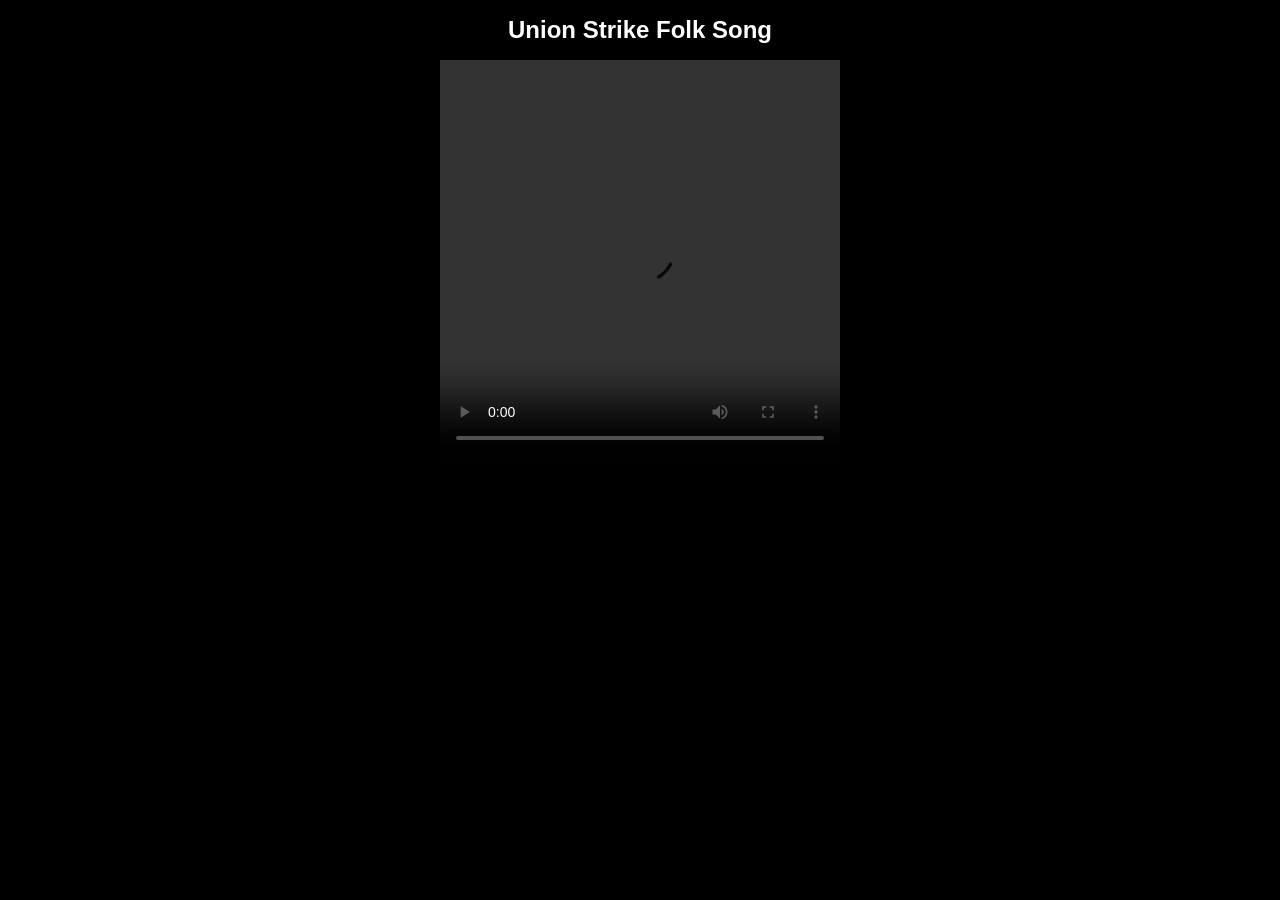
<file: butwehavethepower/index.html>
<!DOCTYPE html>
<html lang="en">
<head>
<meta charset="utf-8" />
<title>Union Strike Folk Song</title>
<link rel="stylesheet" href="./style.css" type="text/css" />
</head>

<body>

<h1 id="title">Union Strike Folk Song</h1>

<video src="https://www.cs.tufts.edu/comp/120/butwehavethepower.mp4" id="butwehavethepower" controls></video>
<div id="lyrics"></div>

<script>
/*
DOM Lab
*/
const video = document.getElementById("butwehavethepower");
const lyrics = document.getElementById("lyrics");
const fullPower = document.createElement("h1");
fullPower.innerText = "full power Mr. Smithers";
fullPower.classList.add("fullpower");
fullPower.id = "fullpower";
const p = document.createElement("p");
lyrics.appendChild(p);
power = false;
song_lyrics = [`Lisa:
Come gather round, children,
It's high time ye learned
\'Bout a hero named Homer
And a devil named Burns.`,
               `Lisa:
               We'll march 'till we drop
               The girls and the fellas.
               We'll fight 'till the death
               Or else fold like umbrellas.`,
               `So we'll march day and night
               By the big cooling tower.
               They have the plant
               But we have the power.`,
               `Lenny:
               Now do "Classical Gas!`,
               `Everyone:
               So we'll march day and night
               By the big cooling tower.
               They have the plant
               But we have the power.`
]

video.addEventListener("timeupdate", function () {
    if(this.currentTime >=6){
        p.innerText = song_lyrics[0];
    }
    if(this.currentTime >= 15){
        p.innerText = "";
    }
    if(this.currentTime >=16 ){
        p.innerText = song_lyrics[1];
    }
    if(this.currentTime >= 27){
        p.innerText = "";
    }
    if(this.currentTime >=28 && !power){
        power = true;
        lyrics.appendChild(fullPower);
    }
    if(this.currentTime >=36 && power){
        lyrics.removeChild(fullPower);
        power = false;
    }
    if(this.currentTime >=38 ){
        p.innerText = song_lyrics[2];
    }
    if(this.currentTime >= 50){
        p.innerText = "";
    }
    if(this.currentTime >=52 ){
        p.innerText = song_lyrics[3];
    }
    if(this.currentTime >= 55){
        p.innerText = "";
    }
    if(this.currentTime >= 73){
        p.innerText = song_lyrics[4];
    }
    if(this.currentTime >= 91){
        p.innerText = "";
    }
    if(this.currentTime >=92){
        p.innerText = "Mr. Burns being Mr. Burns.";
    }
    if(this.currentTime >=106){
        p.innerText = "Thanks this was a fun lab!";
    }
}, false);

</script>
</body>
</html>
</file>
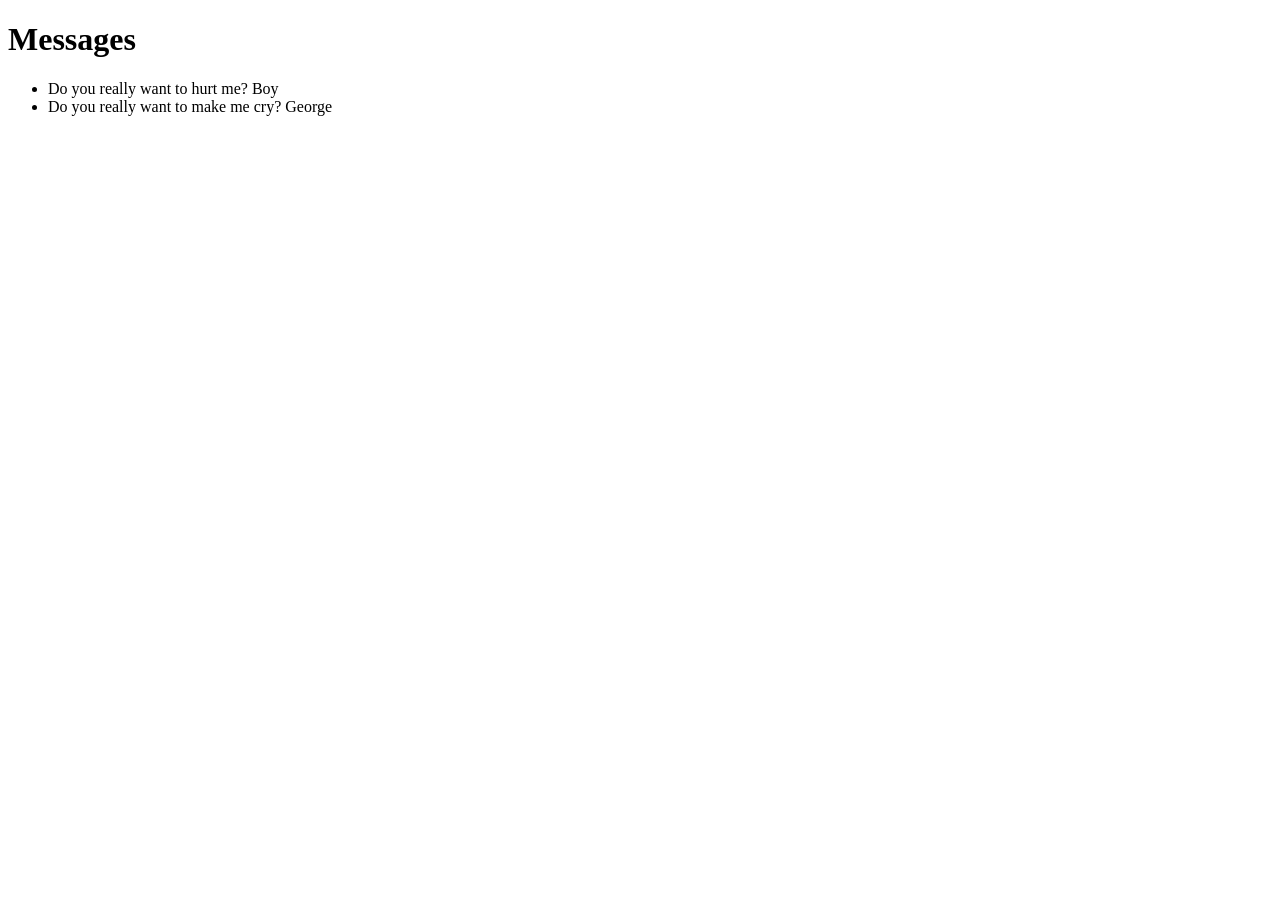
<file: messages/index.html>
<!DOCTYPE html>

<html>

<head>
<meta charset="utf-8" />
<title>Messages</title>
<script>
function loadMessages() {
    let jsonData = '[{"id":1,"content":"Do you really want to hurt me?","username":"Boy"},{"id":2,"content":"Do you really want to make me cry?","username":"George"}]';
    let json = JSON.parse(jsonData);
    const ul = document.createElement("ul");
    const msg = document.getElementById("messages");
    msg.append(ul);

    for(data of json) {
        const li = document.createElement("li");
        let {id, content, username} = data ;
        li.id = id ;
        li.innerText = `${content} ${username}` ;
        ul.appendChild(li);
    }

}
</script>
</head>

<body onload="loadMessages()">
<h1>Messages</h1>
<div id="messages"></div>
</body>

</html>
</file>
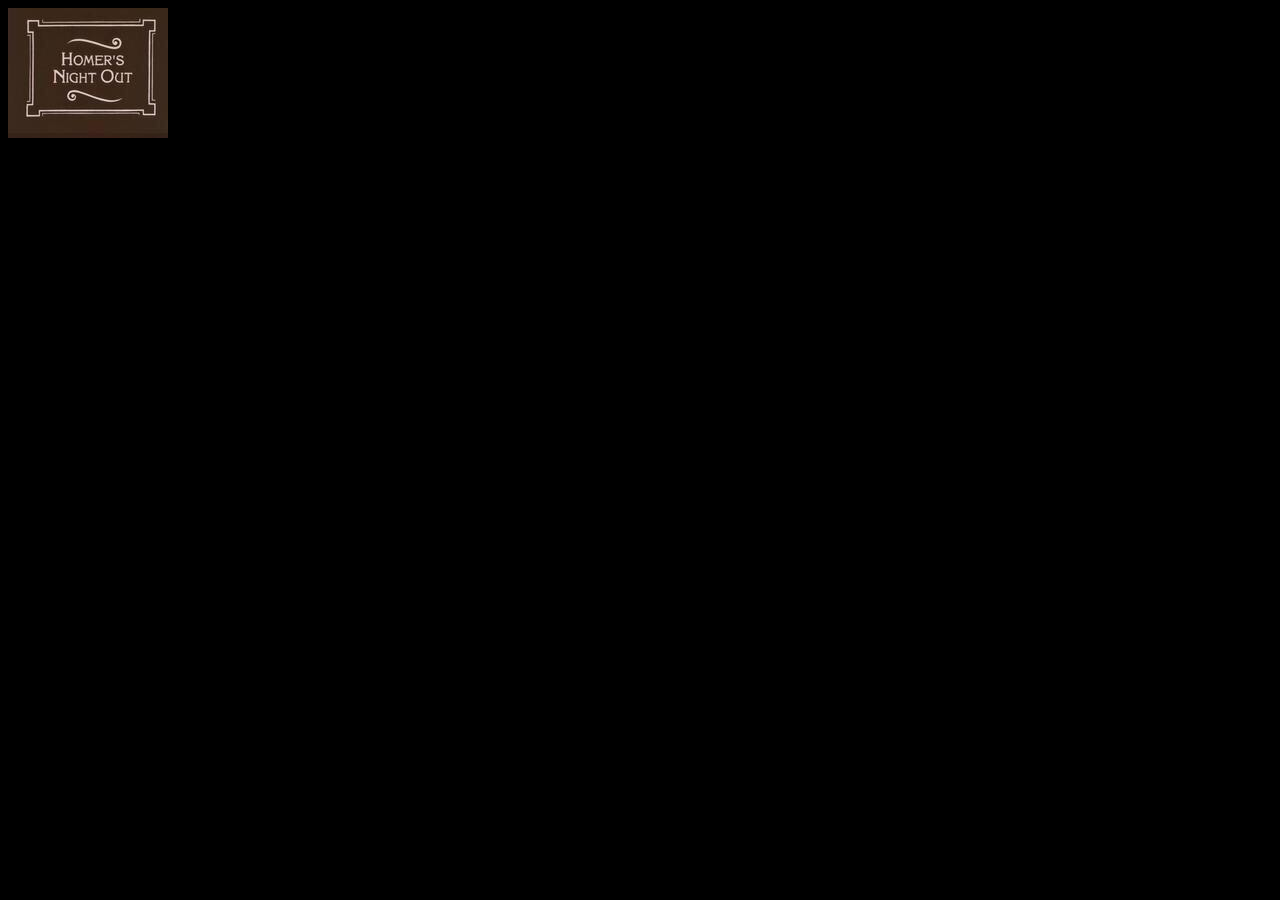
<file: responsive/index.html>
<!DOCTYPE HTML>

<html>

<head>
  <title>Homer's Night Out</title>
  <link rel="stylesheet" href="responsive.css"/>
  <meta name="viewport" content="width=device-width, initial-scale=1.0"/>
  <meta charset="utf-8" />
</head>

<body>
  <div class="homer"></div>
</body>
</html>
</file>
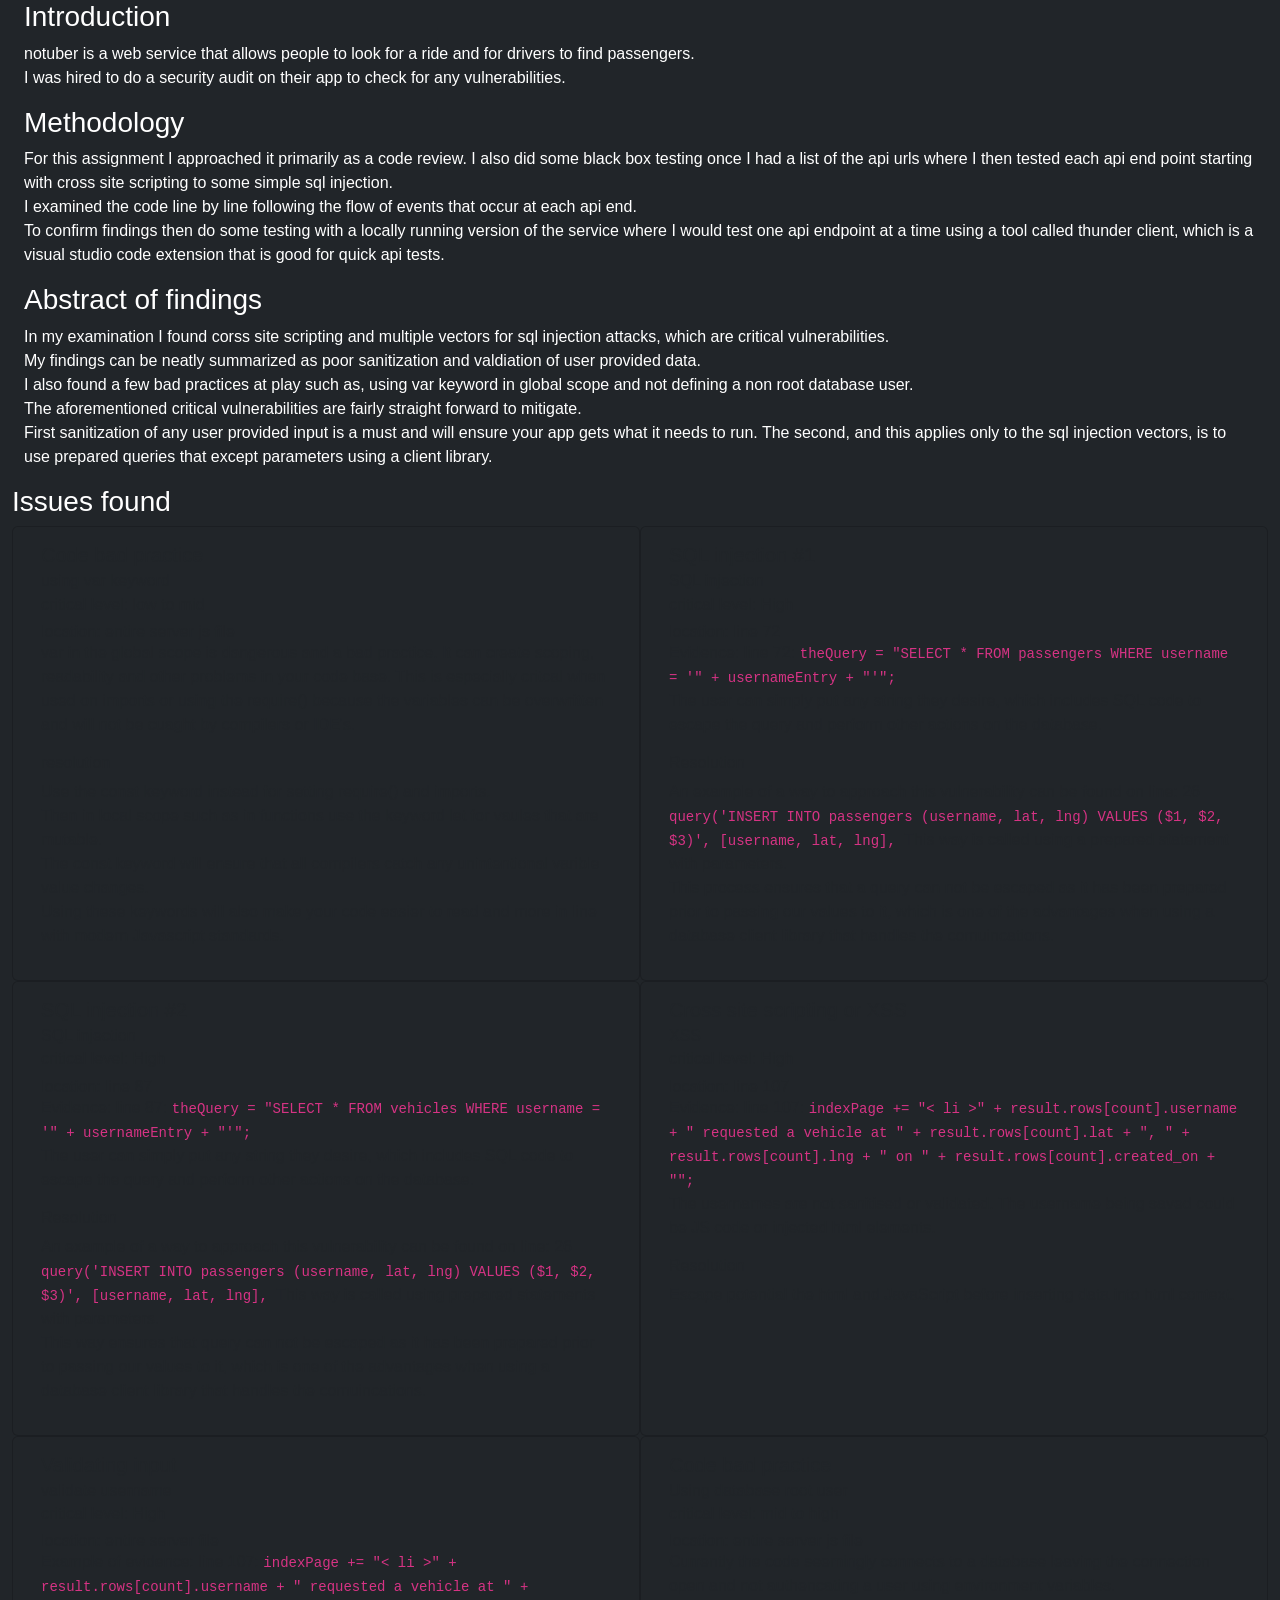
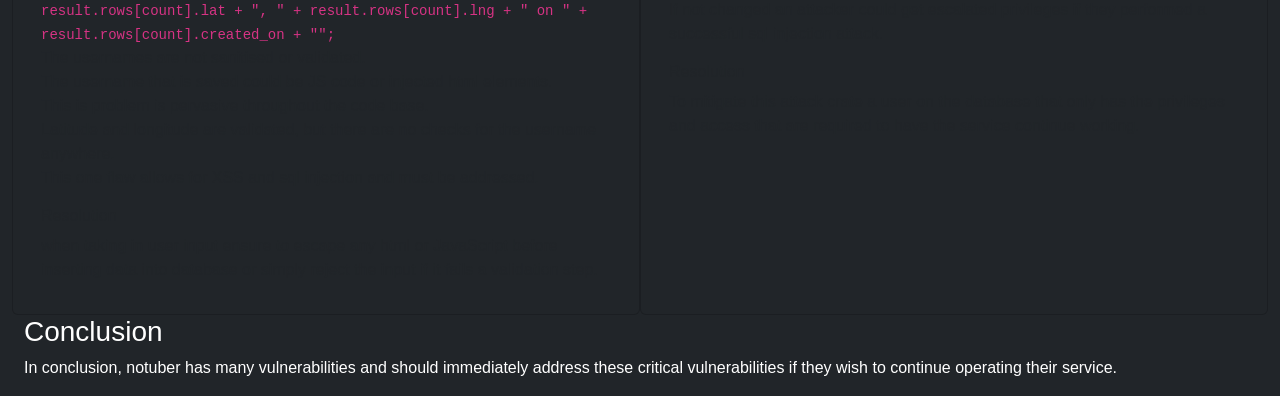
<file: security/index.html>
<!DOCTYPE html>
<html lang="en">
<head>
    <title>lab 13</title>
    <meta name="viewport" content="width=device-width, initial-scale=1.0">
    <link href="https://cdn.jsdelivr.net/npm/bootstrap@5.0.2/dist/css/bootstrap.min.css" rel="stylesheet" integrity="sha384-EVSTQN3/azprG1Anm3QDgpJLIm9Nao0Yz1ztcQTwFspd3yD65VohhpuuCOmLASjC" crossorigin="anonymous">
    <link rel="stylesheet" href="./styles.css">
</head>
    <body class="bg-dark">
        <main class="ontainer mx-4">
            <section class="row">
                <h3>Introduction</h3>
                <p>notuber is a web service that allows people to look for a ride and for drivers to find passengers. <br/>
                    I was hired to do a security audit on their app to check for any vulnerabilities.</p>
            </section>
            <section class="row">
                <h3>Methodology</h3>
                <p>For this assignment I approached it primarily as a code review. I also did some black box testing once I had a list of the api urls where I then tested each api end point starting with cross site scripting to some simple sql injection. <br/>   
                    I examined the code line by line following the flow of events that occur at each api end. <br/>
                    To confirm findings then do some testing with a locally running version of the service where I would test one api endpoint at a time using a tool called thunder client, which is a visual studio code extension that is good for quick api tests. <br/>
            </section>
            <section class="row">
                <h3>Abstract of findings</h3>
                <p>
                    In my examination I found corss site scripting and multiple vectors for sql injection attacks, which are critical vulnerabilities. <br/>
                    My findings can be neatly summarized as poor sanitization and valdiation of user provided data. <br/>
                    I also found a few bad practices at play such as, using var keyword in global scope and not defining a non root database user. <br/>
                    The aforementioned critical vulnerabilities are fairly straight forward to mitigate.<br/> 
                    First sanitization of any user provided input is a must and will ensure your app gets what it needs to run. The second, and this applies only to the sql injection vectors, is to use prepared queries that except parameters using a client library.
                </p>
            </section>
            <h3 class="row ">  Issues found </h3>
            <section class="row row-cols-1 row-cols-sm-2 row-cols-md-">
                <!-- make cards-->
                <div class="card col bg-dark">
                    <div class="card-body">
                      <h5 class="card-title">Code bad practice</h5>
                      <h6 class="card-subtitle mb-2">using var keyword</h6>
                      <h6 class="card-subtitle mb-2 ">critical level: low to mid </h6>
                      <h6 class="card-subtitle mt-2">location: entire server js file</h6>
                      <p class="card-text">
                        var in the global scope is dangerous and a bad practice. It can create scoping, readability and other problems in your code base. 
                        This is especially critcal when used on imports or using the require() because the variables can be overwritten and will not be cuaght by compilers or IDE's. 
                        </p>
                      <h6 class="card-subtitle my-2">resolution</h6>
                      <p>Use the const keyword instead for setting require() and imports. <br/>
                        Then in local scope such as in functions use the keyword let for vaules that are mutable. <br/>
                        The const keyword will ensure that all compilers catch any unintentional varible value changes. <br/>
                        Using these keywords will also make your code easier to read and more in line with modern Javascript standards.</p>
                    </div>
                  </div>
                  <div class="card col bg-dark" >
                    <div class="card-body">
                      <h5 class="card-title">SQL injection #1</h5>
                      <h6 class="card-subtitle mb-2">SQL injection</h6>
                      <h6 class="card-subtitle mb-2 ">critical level: High </h6>
                      <h6 class="card-subtitle mt-2">location: line 72</h6>
                      <p class="card-text">
                        Evidence: line 72: <code> theQuery = "SELECT * FROM passengers WHERE username = '" + usernameEntry + "'"; </code>
                        <br/>
                        The user can simply put any string they desire, which includes SQL code to escape the query and perform other actions on the database. 
                        </p>
                        
                        <h6 class="card-subtitle my-2">Resolution</h6>
                        <p>
                        An example of a way to approach this vulnerability can be found on line: 26
                        <code>
                            query('INSERT INTO passengers (username, lat, lng) VALUES ($1, $2, $3)', [username, lat, lng],
                        </code>
                        This way is called using a prepared statement with parameters. <br/>
                        This process ensures that a query can not be escaped as it has been prepared prior to passing our values to it, which is one of the advantages when using a database client library that handles the comuincations. <br/>
                        </p>                      
                    </div>
                  </div>
                  <div class="card col bg-dark">
                    <div class="card-body">
                      <h5 class="card-title">SQL injection #2</h5>
                      <h6 class="card-subtitle mb-2">SQL injection</h6>
                      <h6 class="card-subtitle mb-2 ">critical level: High </h6>
                      <h6 class="card-subtitle mt-2">location: line 87</h6>
                      <p class="card-text">
                        Evidence: line 87: 
                        <code>
                            theQuery = "SELECT * FROM vehicles WHERE username = '" + usernameEntry + "'";
                        </code>
                        <br/>
                        The user can simply put any string they desire, which includes SQL code to escape the query and perform other actions on the database. 
                        </p>
                        
                        <h6 class="card-subtitle my-2">Resolution</h6>
                        <p>
                        An example of a way to approach this vulnerability can be found on line: 26
                        <code>
                            query('INSERT INTO passengers (username, lat, lng) VALUES ($1, $2, $3)', [username, lat, lng],
                        </code>
                        This way is called using prepared statements with parameters. <br/>
                        This way ensures that query can not be escaped as it has been prepared prior to passing our values to it, which is one of the advantages when using a database client library that handles the comuincations.
                        </p>                      
                    </div>
                  </div>
                    <div class="card col bg-dark">
                        <div class="card-body">
                          <h5 class="card-title">Cross site scripting or XSS</h5>
                          <h6 class="card-subtitle mb-2">XSS</h6>
                          <h6 class="card-subtitle mb-2 ">critical level: High </h6>
                          <h6 class="card-subtitle mt-2">location: line 107</h6>
                          <p class="card-text">
                            Evidence: line 107: 
                            <code>
                                indexPage += "< li >" + result.rows[count].username + " requested a vehicle at " + result.rows[count].lat + ", " + result.rows[count].lng + " on " + result.rows[count].created_on + "</ li >";
                            </code>
                            <br/>
                            The usernames are not sanitised or validated. The username being saved could be JS code or injected html elements.
                            </p>
                            
                            <h6 class="card-subtitle my-2">Resolution</h6>
                            <p>
                                Escape potential the html and JavaScript before inserting data into html context.
                            </p>                      
                        </div>
                      </div>
                    <div class="card col bg-dark">
                        <div class="card-body">
                          <h5 class="card-title">Validating input</h5>
                          <h6 class="card-subtitle mb-2">validate username</h6>
                          <h6 class="card-subtitle mb-2 ">critical level: High </h6>
                          <h6 class="card-subtitle mt-2">location: entire server file</h6>
                          <p class="card-text">
                            Example of evidence: line 107: 
                            <code>
                                indexPage += "< li >" + result.rows[count].username + " requested a vehicle at " + result.rows[count].lat + ", " + result.rows[count].lng + " on " + result.rows[count].created_on + "</ li >";
                            </code>
                            <br/>
                            The usernames are not sanitised or validated. <br/> 
                            The username that is saved could be JS code or injected html elements. <br/> 
                            This is problem is pervasive throughout the code base. <br/>
                            Latitude and longitude are validated, but there are no checks for the username anywhere.<br/> 
                            This one flaw allows for XSS and sql injection and must be addressed.  
                            </p>
                            
                            <h6 class="card-subtitle my-2">Resolution</h6>
                            <p>
                                when taking in user input ensure to escape any html or JavaScript before inserting data into database or simply reject the input if it fails a validation step.
                            </p>                      
                        </div>
                    </div>
                    <div class="card col bg-dark">
                        <div class="card-body">
                          <h5 class="card-title">Code bad practice</h5>
                          <h6 class="card-subtitle mb-2">Using database root user</h6>
                          <h6 class="card-subtitle mb-2 ">critical level: mid to high </h6>
                          <h6 class="card-subtitle mt-2">location: entire server js file</h6>
                          <p class="card-text">
                            Currently the code seemingly connects to a database leaving the connection open and not authencating a user using environment variables. <br/>
                             If not changed an attacker could get escalated privileges if they performed a successful sql injection attack.
                            </p>
                          <h6 class="card-subtitle my-2">Resolution</h6>
                          <p>To mitigate this attack crate a user on the database that only has the privileges and access that are required to have the service continue working.</p>
                        </div>
                      </div>
                </div>
            </section>
            <section class="">
                <h3> Conclusion </h3>
                <p>In conclusion, notuber has many vulnerabilities and should immediately address these critical vulnerabilities if they wish to continue operating their service.</p>
            </section>
        </main>
    </body> 
</html>
</file>
<file: butwehavethepower/style.css>
body {
    background-color: #000;
    color: #fff;
    font-family:Arial, Helvetica, sans-serif;
    font-size: 16px;
    text-align:center;
}
#title{

    font-size: 24px;
    font-weight: 600;
}
#lyrics{
    font-size: 18px;
    font-weight:700;
}
#butwehavethepower{
    width:400px;
    height: 400px;
}
.fullpower{
    font-weight: 700;
    animation: tilt ;
    animation-delay: 4s;
    animation-duration: 4s;
}
@keyframes tilt {
    25% {transform: rotate(70deg);}
    50% {transform: rotate(-80deg);}
    60% {transform: rotate(90deg);}
    70% {transform: rotate(-100deg);}
    80% {transform: rotate(120deg);}
    100%{ transform: rotate(-100deg)}
}
</file>
<file: responsive/responsive.css>
/*CSS for responsive image*/
body {
    /*Did this becuase a blinding white back gouernd was annoying*/
    background-color: #000000;
}


.homer{

    height: 100vh;
    background-image: url("./homer.jpeg");
    background-origin: content-box;
    background-repeat: no-repeat;
}
@media screen and (min-width:1200px) {
    .homer{
        width: 160px;
        height: 130px;

    }
    
}
@media screen and (min-width:1100px) and (max-width:1200px) {
    .homer{
        background-position-x: -160px ;
        /*width: 160px;*/
        height: 130px;
    }
    
}
@media  screen and (min-width:1000px) and (max-width:1100px){
    .homer{
        background-position-y: -130px ;
        background-position-x: 0px;
        width: 160px;
        height: 130px;
    }
}
@media  screen and (min-width:900px) and (max-width:1000px){
    .homer{
        background-position-y: -130px ;
        background-position-x: -160px;
        height: 130px;
    }
}
@media  screen and (min-width:800px) and (max-width:900px){
    .homer{
        background-position-y: -250px ;
        background-position-x: 0px;
        width: 160px;
        height: 130px;
    }
}
@media  screen and (min-width:700px) and (max-width:800px){
    .homer{
        background-position-y: -250px ;
        background-position-x: -160px;
        height: 130px;
    }
}
@media  screen and (min-width:600px) and (max-width:700px){
    .homer{
        background-position-y: -380px ;
        background-position-x: 0px;
        width: 160px;
        height: 130px;
    }
}
@media  screen and (max-width:600px){
    .homer{
        background-position-y: -380px ;
        background-position-x: -160px;
        height: 130px;
    }
}
</file>
<file: security/styles.css>
body{
    color:#fff;
    font-family:Arial, Helvetica, sans-serif;
}
</file>
